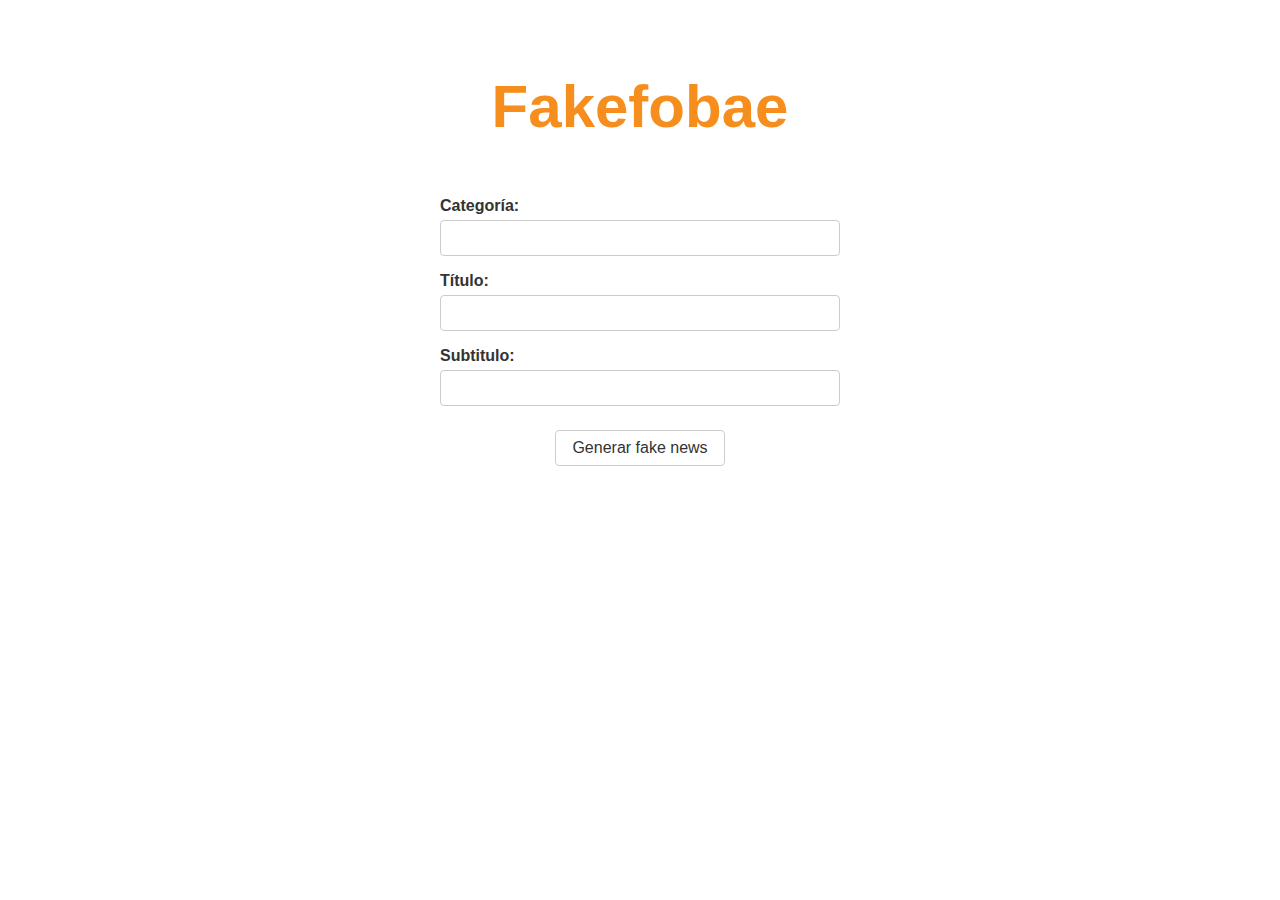
<file: index.html>
<!DOCTYPE html>
<html lang="en">
	<head>
		<meta charset="UTF-8" />
		<meta name="viewport" content="width=device-width, initial-scale=1.0" />
		<title>Fakefobae</title>
		<link rel="stylesheet" href="./styles/home.css" />
		<script defer src="./scripts/home.js"></script>
	</head>
	<body>
		<section id="container">
			<h1 id="logo">Fakefobae</h1>
			<form id="form">
				<div class="input-group">
					<label for="category">Categoría:</label>
					<input class="form-input" type="text" id="category" name="category" required />
				</div>
				<div class="input-group">
					<label for="title">Título:</label>
					<input class="form-input" type="text" id="title" name="title" required />
				</div>
				<div class="input-group">
					<label for="subtitle">Subtitulo:</label>
					<input class="form-input" type="text" id="subtitle" name="subtitle" required />
				</div>

				<button class="form-button" type="submit">Generar fake news</button>
			</form>
		</section>
	</body>
</html>
</file>
<file: styles/home.css>
body {
	font-family: Arial, sans-serif;
	margin: 2rem;
}

#container {
	display: flex;
	flex-direction: column;
	align-content: center;
	align-items: center;
}

#logo {
	font-size: 60px;
	color: #f68e1e;
}

#form {
	min-width: 400px;
	display: flex;
	flex-direction: column;
	align-items: center;
}

.input-group {
	width: 100%;
	label {
		display: block;
		margin-top: 1rem;
		font-weight: bold;
		color: #333;
	}

	input[type='text'] {
		margin-top: 5px;
	}
}

.form-input {
	background-color: transparent;
	color: #333;
	border: 1px solid #ccc;
	padding: 8px 12px;
	font-size: 16px;
	border-radius: 4px;
	transition: all 0.2s ease-in-out;
	width: 100%;
	box-sizing: border-box;
}

.form-input:focus {
	outline: none;
	border-color: #666;
	background-color: #f9f9f9;
}

.form-button {
	margin-top: 1.5rem;
	background-color: transparent;
	color: #333;
	border: 1px solid #ccc;
	padding: 8px 16px;
	font-size: 16px;
	cursor: pointer;
	border-radius: 4px;
	transition: all 0.2s ease-in-out;
}

.form-button:hover {
	background-color: #f0f0f0;
	border-color: #999;
}

.form-button:active {
	background-color: #e0e0e0;
}

.form-button:focus {
	outline: none;
	border-color: #666;
}
</file>
